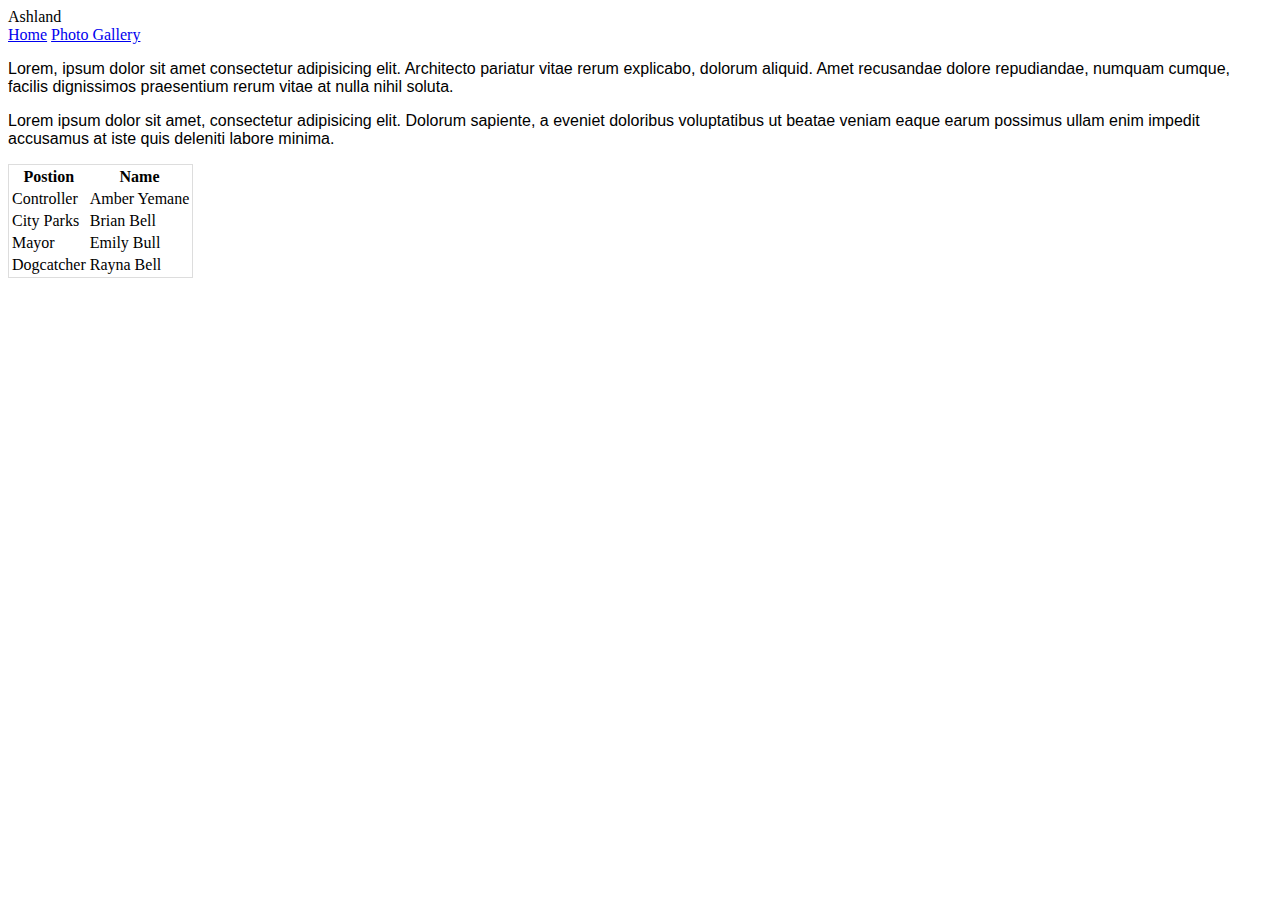
<file: index.html>
<!DOCTYPE html>
<html lang="en">

<head>
    <meta charset="UTF-8">
    <meta http-equiv="X-UA-Compatible" content="IE=edge">
    <meta name="viewport" content="width=device-width, initial-scale=1.0">
    <title>Travel Site</title>
    <link rel="stylesheet" href="./css/styles.css">
</head>

<body>

    <header>Ashland</header>
    <nav>
        <a href="./index.html">Home</a>
        <a href="./cityimages.html">Photo Gallery</a>
    </nav>
    <main>
        <p>Lorem, ipsum dolor sit amet consectetur adipisicing elit. Architecto pariatur vitae rerum explicabo, dolorum
            aliquid. Amet recusandae dolore repudiandae, numquam cumque, facilis dignissimos praesentium rerum vitae at
            nulla nihil soluta.</p>
        <p>Lorem ipsum dolor sit amet, consectetur adipisicing elit. Dolorum sapiente, a eveniet doloribus voluptatibus
            ut beatae veniam eaque earum possimus ullam enim impedit accusamus at iste quis deleniti labore minima.</p>

        <table class="employees">
            <tr>
                <th>Postion</th>
                <th>Name</th>
            </tr>
            <tr>
                <td>Controller</td>
                <td>Amber Yemane</td>
            </tr>
            <tr>
                <td>City Parks</td>
                <td>Brian Bell</td>
            </tr>
            <tr>
                <td>Mayor</td>
                <td>Emily Bull</td>
            </tr>
            <tr>
                <td>Dogcatcher</td>
                <td>Rayna Bell</td>
            </tr>
        </table>


    </main>

</body>

</html>
</file>
<file: css/styles.css>
p {
  font-family: Helvetica Neue, Helvetica, Arial, sans-serif;
}

.employees {
  /* border-width: 0.1em;
  border-color: #ddd;
  border-style: solid; */
  border: 0.1em solid #ddd;
}
</file>
